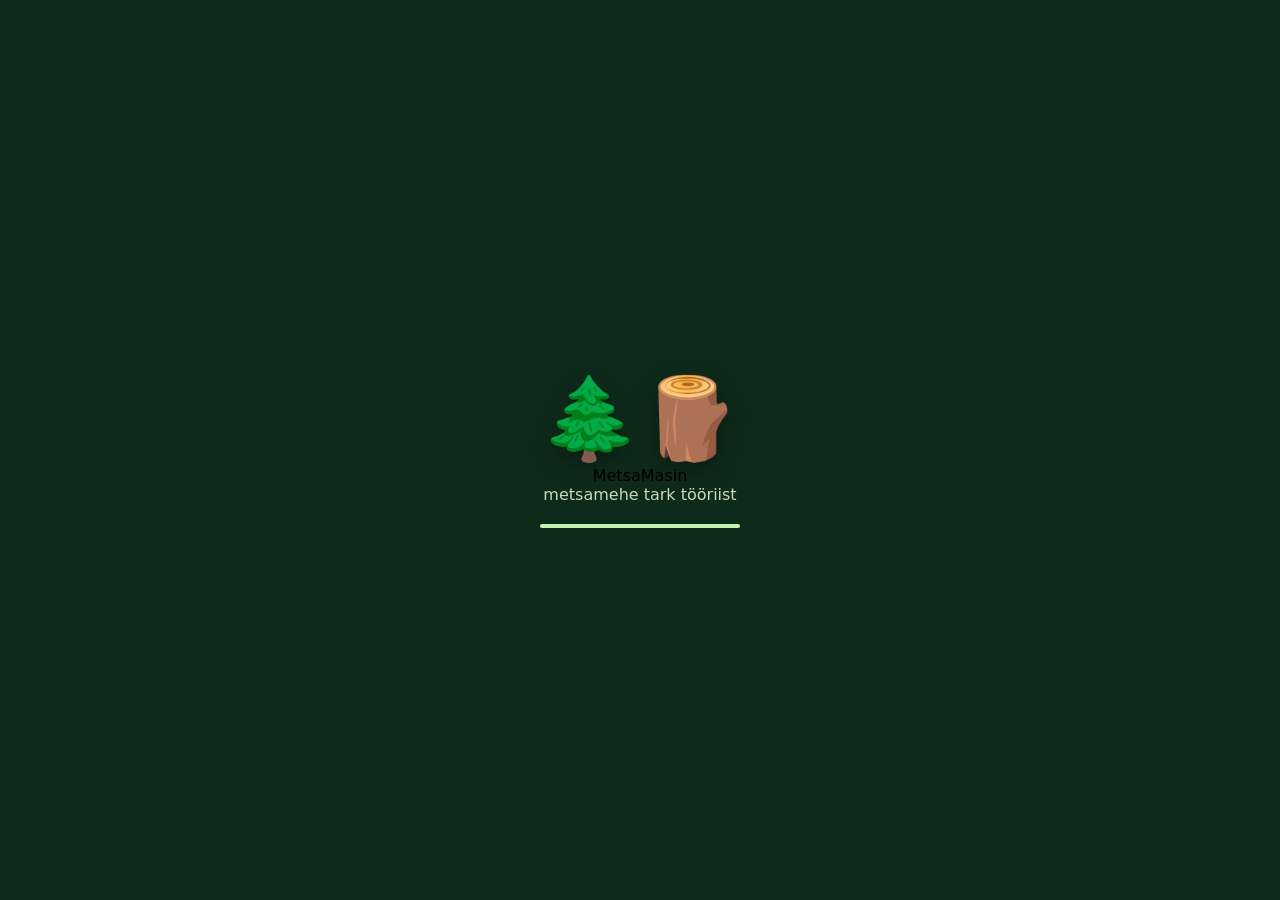
<file: index.html>
<!DOCTYPE html>
<html lang="et">
<head>
    <meta charset="UTF-8">
    <meta name="viewport" content="width=device-width, initial-scale=1.0, viewport-fit=cover">
    <title>MetsaMasin - koorma ja langi arvestus</title>
    <!-- PWA manifest (sisseehitatud) -->
    <link rel="manifest" href="data:application/manifest+json,{ 
        \"name\": \"MetsaMasin\", 
        \"short_name\": \"MetsaMasin\", 
        \"description\": \"Koorma maht ja langide logi\", 
        \"start_url\": \".\", 
        \"display\": \"standalone\", 
        \"theme_color\": \"#2c3e2b\", 
        \"background_color\": \"#0e2a1a\", 
        \"icons\": [ 
            { \"src\": \"data:image/svg+xml,%3Csvg xmlns='http://www.w3.org/2000/svg' viewBox='0 0 100 100'%3E%3Ccircle cx='50' cy='50' r='50' fill='%23386a2c'/%3E%3Cpath fill='white' d='M50 20 L65 45 L55 45 L55 70 L45 70 L45 45 L35 45 Z'/%3E%3C/svg%3E\", \"sizes\": \"any\", \"type\": \"image/svg+xml\" }
        ] 
    }">
    <link rel="apple-touch-icon" href="[data-uri]">
    <style>
        /* stiilid – sama mis eelmises, lisan vaid väikseid täiendusi */
        * { margin: 0; padding: 0; box-sizing: border-box; font-family: system-ui, 'Segoe UI', sans-serif; }
        body { background: #1a2a1f; min-height: 100vh; display: flex; align-items: center; justify-content: center; padding: 16px; }
        #loadingScreen { position: fixed; top:0; left:0; width:100%; height:100%; background:#0e2a1a; display:flex; align-items:center; justify-content:center; flex-direction:column; gap:20px; z-index:1000; transition:opacity 0.8s; }
        .logo-animation { text-align:center; }
        .logo-icon { font-size:80px; animation:bounceTree 1.6s infinite; display:inline-block; filter:drop-shadow(0 8px 12px rgba(0,0,0,0.3)); }
        .loader-bar { width:200px; height:4px; background:#3a5e3a; border-radius:4px; overflow:hidden; }
        .loader-fill { width:0%; height:100%; background:#c5f2b3; animation:loadFill 1.4s ease-out forwards; }
        @keyframes loadFill { 0%{width:0%} 100%{width:100%} }
        @keyframes bounceTree { 0%,100%{transform:translateY(0)} 50%{transform:translateY(-12px)} }
        .app-container { background:#fefae0; border-radius:48px 32px; max-width:1300px; width:100%; overflow:hidden; }
        .nav-tabs { display:flex; flex-wrap:wrap; background:#2c3e2b; padding:12px 16px 0; gap:4px; }
        .tab-btn { background:#3b5a3a; border:none; padding:12px 20px; font-weight:600; border-radius:24px 24px 0 0; color:#e9f5db; cursor:pointer; display:flex; gap:8px; }
        .tab-btn.active { background:#fefae0; color:#2d4a22; }
        .tab-content { display:none; padding:24px 22px; background:#fefae0; animation:fade 0.2s; }
        .tab-content.active { display:block; }
        @keyframes fade { from{opacity:0; transform:translateY(6px)} to{opacity:1} }
        .auth-card { background:#fefae0; max-width:500px; margin:60px auto; padding:32px; border-radius:40px; }
        .form-group { margin-bottom:18px; }
        label { font-weight:600; color:#2c3e2b; display:block; margin-bottom:6px; }
        input, select, textarea { width:100%; padding:12px 16px; border:1px solid #bbcba8; border-radius:28px; background:white; font-size:1rem; }
        button { background:#386a2c; border:none; color:white; font-weight:bold; padding:12px 24px; border-radius:40px; cursor:pointer; transition:0.2s; }
        button:hover { background:#2b5522; transform:scale(0.97); }
        .btn-secondary { background:#7f8c6d; }
        .btn-small { padding:6px 12px; font-size:0.8rem; }
        .grid-2 { display:grid; grid-template-columns:1fr 1fr; gap:16px; }
        .card-info { background:#e7edd9; border-radius:28px; padding:18px; margin-top:20px; }
        .log-item { background:white; border-radius:24px; padding:12px 16px; margin-bottom:10px; border-left:8px solid #5a8f4c; display:flex; flex-wrap:wrap; justify-content:space-between; align-items:center; gap:8px; }
        .log-details { flex:1; }
        .log-actions { display:flex; gap:8px; }
        .summary-stats { background:#d4e2c3; border-radius:28px; padding:16px; margin-bottom:20px; }
        .badge { background:#386a2c; color:white; border-radius:40px; padding:6px 12px; font-size:0.75rem; display:inline-block; }
        .checkbox-select { width:20px; height:20px; margin-right:12px; cursor:pointer; }
        .flex-between { display:flex; justify-content:space-between; align-items:center; }
        .modal { position:fixed; top:0; left:0; width:100%; height:100%; background:rgba(0,0,0,0.6); display:flex; align-items:center; justify-content:center; z-index:1200; }
        .modal-card { background:#fefae0; max-width:480px; width:90%; border-radius:48px; padding:24px; }
        @media (max-width:760px) { .tab-btn span:not(.icon-only) { display:none; } .tab-btn { padding:12px 16px; } .grid-2 { grid-template-columns:1fr; } .log-item { flex-direction:column; align-items:flex-start; } }
    </style>
</head>
<body>
<div id="loadingScreen">
    <div class="logo-animation"><div class="logo-icon">🌲🪵</div><div class="logo-text">MetsaMasin</div><div style="color:#cbdab6;">metsamehe tark tööriist</div></div>
    <div class="loader-bar"><div class="loader-fill"></div></div>
</div>
<div id="appRoot" style="display:none;"></div>
<script>
    (function(){
        // ---------- CONSTANTS ----------
        const STORAGE_USER = "metsa_current_user";
        const STORAGE_LOGS = "metsa_logs";
        const STORAGE_ALL_USERS = "metsa_users_list";
        const puuliigid = ["MA","KS","HB","PI","LM","LV","KU","PN","SP","OPK","LPK","HAKE"];
        const sortimendid = ["PALK","PEENPALK","SAEPALK","PABER","KÜTE","SORDITU","VINEER"];
        
        let currentUser = null;
        let allLogs = [];
        let activeTab = "loadCalc";
        let selectedLogIds = new Set(); // jagamiseks mitu kirjet

        // ---------- HELPER ----------
        function saveAll(){
            localStorage.setItem(STORAGE_LOGS, JSON.stringify(allLogs));
            if(currentUser){
                let users = JSON.parse(localStorage.getItem(STORAGE_ALL_USERS) || '[]');
                let idx = users.findIndex(u => u.email === currentUser.email);
                if(idx !== -1) users[idx] = currentUser;
                else users.push(currentUser);
                localStorage.setItem(STORAGE_ALL_USERS, JSON.stringify(users));
                localStorage.setItem(STORAGE_USER, JSON.stringify(currentUser));
            }
        }
        
        function escapeHtml(str){
            if(!str) return '';
            return str.replace(/[&<>]/g, function(m){
                if(m === '&') return '&amp;';
                if(m === '<') return '&lt;';
                if(m === '>') return '&gt;';
                return m;
            });
        }
        
        // ---------- JAGAMISE FUNKTSIOONID ----------
        async function shareSingleLog(log){
            const dataStr = JSON.stringify(log, null, 2);
            const shareData = {
                title: `Lang: ${log.langiNumber}`,
                text: `${log.langiNumber} | ${log.puuliik} ${log.sortiment} | ${log.tihud} m³ | ${new Date(log.date).toLocaleString()}`,
                files: undefined
            };
            // Proovi jagada tekstina
            if(navigator.share){
                try {
                    await navigator.share(shareData);
                    return;
                } catch(e) { console.log("Share failed, fallback copy"); }
            }
            // Kui share ei toimi, kopeeri tekst lõikelauale
            await navigator.clipboard.writeText(shareData.text);
            alert("Kirje kopeeritud lõikelauale! Saad selle teisele inimesele saata (nt meilis, sõnumis).");
        }
        
        async function shareMultipleLogs(logsArray){
            if(logsArray.length === 0) return alert("Pole valitud ühtegi kirjet!");
            const exportObj = { exportedBy: currentUser?.email || "anonymous", date: new Date().toISOString(), logs: logsArray };
            const jsonStr = JSON.stringify(exportObj, null, 2);
            // Proovi jagada failina (kui toetab)
            if(navigator.share && navigator.canShare && navigator.canShare({ files: [] })){
                const blob = new Blob([jsonStr], {type: 'application/json'});
                const file = new File([blob], `metsamasin_${Date.now()}.json`, {type: 'application/json'});
                try {
                    await navigator.share({ title: "MetsaMasin - jagatud langid", files: [file] });
                    return;
                } catch(e) { console.log(e); }
            }
            // Fallback: kopeeri JSON lõikelauale
            await navigator.clipboard.writeText(jsonStr);
            alert("Valitud kirjed kopeeriti JSON kujul lõikelauale. Saad need kleepida ja saata teisele inimesele.");
        }
        
        // Ekspordi kõik andmed failina
        function exportAllLogs(){
            const data = { exportedBy: currentUser?.email, date: new Date().toISOString(), allLogs: allLogs };
            const json = JSON.stringify(data, null, 2);
            const blob = new Blob([json], {type: 'application/json'});
            const url = URL.createObjectURL(blob);
            const a = document.createElement('a');
            a.href = url;
            a.download = `metsamasin_kokku_${Date.now()}.json`;
            a.click();
            URL.revokeObjectURL(url);
        }
        
        // Impordi failist (liidab olemasolevatele, duplikaate ID järgi ei lisa)
        function importLogsFromFile(file){
            const reader = new FileReader();
            reader.onload = function(e){
                try {
                    const imported = JSON.parse(e.target.result);
                    let newLogs = [];
                    if(imported.allLogs) newLogs = imported.allLogs;
                    else if(imported.logs) newLogs = imported.logs;
                    else if(Array.isArray(imported)) newLogs = imported;
                    else newLogs = [imported];
                    if(!Array.isArray(newLogs)) newLogs = [];
                    // Lisa ainult need, mille ID pole juba olemas
                    let addedCount = 0;
                    for(let log of newLogs){
                        if(log.id && !allLogs.some(ex => ex.id === log.id)){
                            allLogs.push(log);
                            addedCount++;
                        } else if(!log.id){
                            // vana formaat, anname uue ID
                            log.id = Date.now() + Math.random();
                            allLogs.push(log);
                            addedCount++;
                        }
                    }
                    if(addedCount > 0){
                        saveAll();
                        alert("Imporditud " + addedCount + " uut kirjet!");
                        if(activeTab === 'history') showTab('history');
                    } else {
                        alert("Uusi kirjeid ei lisatud (kõik juba olemas).");
                    }
                } catch(err){
                    alert("Vigane faili formaat!");
                }
            };
            reader.readAsText(file);
        }
        
        // ---------- RENDER FUNKTSIOONID ----------
        function renderLoadCalc(){
            return `
                <h2>📐 Koorma mahu arvutus</h2>
                <div class="grid-2">
                    <div class="form-group"><label>Pikkus (m)</label><input id="loadPikkus" type="number" step="any" value="4.0"></div>
                    <div class="form-group"><label>Laius (m)</label><input id="loadLaius" type="number" step="any" value="2.5"></div>
                    <div class="form-group"><label>Kõrgus (m)</label><input id="loadKorgus" type="number" step="any" value="1.8"></div>
                    <div class="form-group"><label>Koefitsient</label><input id="loadKoef" type="number" step="any" value="0.85"></div>
                </div>
                <button id="calcLoadBtn">🧮 Arvuta maht</button>
                <div id="loadResult" class="card-info">Tulemus: - m³</div>
                <div class="card-info">
                    <strong>➕ Lisa see langile kiirelt</strong>
                    <div class="form-group"><label>Langinumber</label><input id="quickLangNumber" placeholder="nt LANG-101"></div>
                    <div class="form-group"><label>Puuliik</label><select id="quickPuuliik">${puuliigid.map(p=>`<option>${p}</option>`).join('')}</select></div>
                    <div class="form-group"><label>Sortiment</label><select id="quickSortiment">${sortimendid.map(s=>`<option>${s}</option>`).join('')}</select></div>
                    <button id="quickAddFromLoad">➕ Lisa kirje</button>
                </div>
            `;
        }
        
        function renderLogEntry(){
            return `
                <h2>📋 Uue langi andmed</h2>
                <div class="grid-2">
                    <div class="form-group"><label>Langinumber *</label><input id="logLangNumber" placeholder="LANG-12"></div>
                    <div class="form-group"><label>Puuliik</label><select id="logPuuliik">${puuliigid.map(p=>`<option>${p}</option>`).join('')}</select></div>
                    <div class="form-group"><label>Sortiment</label><select id="logSortiment">${sortimendid.map(s=>`<option>${s}</option>`).join('')}</select></div>
                    <div class="form-group"><label>Tihud (m³)</label><input type="number" step="any" id="logTihud" placeholder="0.00"></div>
                </div>
                <div style="display:flex; gap:12px; flex-wrap:wrap;">
                    <button id="saveLogEntryBtn">💾 Salvesta kirje</button>
                    <button id="openCalcModalBtn" class="btn-secondary">🧮 Tihude kalkulaator</button>
                </div>
                <div class="card-info"><strong>Viimati lisatud:</strong> <span id="lastEntryPreview">-</span></div>
            `;
        }
        
        function renderHistory(){
            // Grupeeri kokkuvõte
            const grouped = new Map();
            allLogs.forEach(log => {
                if(!grouped.has(log.langiNumber)) grouped.set(log.langiNumber, []);
                grouped.get(log.langiNumber).push(log);
            });
            let summaryHtml = `<div class="summary-stats"><h3>📌 Kokkuvõte langide kaupa</h3>`;
            if(grouped.size === 0) summaryHtml += `<p>Pole ühtegi kirjet.</p>`;
            for(let [langi, logs] of grouped.entries()){
                const sumTihud = logs.reduce((acc, l) => acc + (Number(l.tihud) || 0), 0);
                summaryHtml += `<div><strong>🌲 ${langi}</strong> – kokku ${sumTihud.toFixed(2)} tihu, ${logs.length} kirjet</div>`;
            }
            summaryHtml += `</div>`;
            
            // Valikud ja nupud
            summaryHtml += `<div class="flex-between" style="margin-bottom: 16px;"><h3>📋 Kõik kirjed</h3>
                            <div><button id="shareSelectedBtn" class="btn-small">📤 Saada valitud</button>
                            <button id="clearAllHistoryBtn" class="btn-small" style="background:#8b5a4b;">🗑 Kustuta kõik</button></div></div>`;
            summaryHtml += `<div id="allLogsList">`;
            if(allLogs.length === 0){
                summaryHtml += `<p>Andmed puuduvad. Lisa esimene lang!</p>`;
            } else {
                [...allLogs].reverse().forEach(log => {
                    const isChecked = selectedLogIds.has(log.id);
                    summaryHtml += `
                        <div class="log-item">
                            <input type="checkbox" class="checkbox-select" data-id="${log.id}" ${isChecked ? 'checked' : ''}>
                            <div class="log-details">
                                <div><strong>${escapeHtml(log.langiNumber)}</strong> <span class="badge">${log.puuliik} | ${log.sortiment}</span></div>
                                <div>📦 ${Number(log.tihud).toFixed(2)} m³ | 📅 ${new Date(log.date).toLocaleString()}</div>
                            </div>
                            <div class="log-actions">
                                <button class="btn-small share-single-btn" data-id="${log.id}">📤 Jaga</button>
                                <button class="btn-small delete-log-btn" data-id="${log.id}">🗑 Kustuta</button>
                            </div>
                        </div>
                    `;
                });
            }
            summaryHtml += `</div>`;
            return summaryHtml;
        }
        
        function renderProfile(){
            if(!currentUser) return '';
            return `
                <h2>👥 Minu andmed ja varundamine</h2>
                <div class="form-group"><label>Nimi</label><input id="editName" value="${escapeHtml(currentUser.name)}"></div>
                <div class="form-group"><label>E-post</label><input id="editEmail" value="${escapeHtml(currentUser.email)}"></div>
                <div class="form-group"><label>Masin</label><input id="editMachine" value="${escapeHtml(currentUser.masin||'')}"></div>
                <div class="form-group"><label>Töökoht/Kool</label><input id="editWork" value="${escapeHtml(currentUser.tookoht||'')}"></div>
                <div class="form-group"><label>Uus parool (tühjaks jäta, kui ei muuda)</label><input type="password" id="editPassword"></div>
                <button id="saveProfileBtn">💾 Salvesta profiil</button>
                <hr>
                <h3>📁 Andmete varundamine ja jagamine</h3>
                <button id="exportAllBtn" class="btn-secondary">📀 Ekspordi kõik langid (JSON fail)</button>
                <div style="margin-top:12px;"><label>Impordi langid JSON failist:</label><input type="file" id="importFileInput" accept=".json"></div>
                <hr>
                <button id="logoutBtn" style="background:#826c5c;">🚪 Logi välja</button>
            `;
        }
        
        // ---------- ATTACH FUNKTSIOONID ----------
        function attachCalcEvents(){
            document.getElementById('calcLoadBtn')?.addEventListener('click', () => {
                const p = parseFloat(document.getElementById('loadPikkus').value) || 0;
                const l = parseFloat(document.getElementById('loadLaius').value) || 0;
                const k = parseFloat(document.getElementById('loadKorgus').value) || 0;
                const koef = parseFloat(document.getElementById('loadKoef').value) || 1;
                const vol = p * l * k * koef;
                document.getElementById('loadResult').innerHTML = `📊 Tulemus: ${vol.toFixed(2)} m³`;
            });
            document.getElementById('quickAddFromLoad')?.addEventListener('click', () => {
                const p = parseFloat(document.getElementById('loadPikkus').value) || 0;
                const l = parseFloat(document.getElementById('loadLaius').value) || 0;
                const k = parseFloat(document.getElementById('loadKorgus').value) || 0;
                const koef = parseFloat(document.getElementById('loadKoef').value) || 1;
                const vol = p * l * k * koef;
                const langiNumber = document.getElementById('quickLangNumber').value.trim();
                if(!langiNumber) { alert("Sisesta langinumber!"); return; }
                const newLog = {
                    id: Date.now() + Math.random(),
                    langiNumber: langiNumber,
                    puuliik: document.getElementById('quickPuuliik').value,
                    sortiment: document.getElementById('quickSortiment').value,
                    tihud: vol,
                    date: new Date().toISOString()
                };
                allLogs.push(newLog);
                saveAll();
                alert("Kirje lisatud!");
                showTab('history');
            });
        }
        
        function attachLogEvents(){
            document.getElementById('saveLogEntryBtn')?.addEventListener('click', () => {
                const langi = document.getElementById('logLangNumber').value.trim();
                if(!langi) { alert("Langinumber on kohustuslik!"); return; }
                const tihud = parseFloat(document.getElementById('logTihud').value) || 0;
                const newLog = {
                    id: Date.now() + Math.random(),
                    langiNumber: langi,
                    puuliik: document.getElementById('logPuuliik').value,
                    sortiment: document.getElementById('logSortiment').value,
                    tihud: tihud,
                    date: new Date().toISOString()
                };
                allLogs.push(newLog);
                saveAll();
                document.getElementById('lastEntryPreview').innerHTML = `${langi} | ${newLog.puuliik} ${tihud.toFixed(2)} m³`;
                document.getElementById('logLangNumber').value = '';
                document.getElementById('logTihud').value = '';
                alert("Salvestatud!");
                showTab('history');
            });
            document.getElementById('openCalcModalBtn')?.addEventListener('click', () => showTihudeKalkulaatorModal());
        }
        
        function showTihudeKalkulaatorModal(){
            const modalDiv = document.createElement('div');
            modalDiv.className = 'modal';
            modalDiv.innerHTML = `
                <div class="modal-card">
                    <h3>📐 Palgi / tihude kalkulaator</h3>
                    <div class="form-group"><label>Palkide arv</label><input id="modalArv" type="number" value="10"></div>
                    <div class="form-group"><label>Keskmine diameeter (cm)</label><input id="modalDiam" type="number" step="any" value="30"></div>
                    <div class="form-group"><label>Palgi pikkus (m)</label><input id="modalPikk" type="number" step="any" value="4.0"></div>
                    <button id="modalCalcBtn">Arvuta maht</button>
                    <div id="modalResult" class="card-info" style="margin:12px 0;">-</div>
                    <button id="useModalResultBtn">✅ Kasuta logi vormis</button>
                    <button id="closeModalBtn" style="background:#9e7e6b;">Sulge</button>
                </div>
            `;
            document.body.appendChild(modalDiv);
            document.getElementById('modalCalcBtn').onclick = () => {
                const arv = parseFloat(document.getElementById('modalArv').value) || 0;
                const diam = parseFloat(document.getElementById('modalDiam').value) || 0;
                const pikk = parseFloat(document.getElementById('modalPikk').value) || 0;
                const r = diam / 200;
                const maht = arv * Math.PI * r * r * pikk;
                document.getElementById('modalResult').innerHTML = `📦 Kogumaht: ${maht.toFixed(3)} m³`;
            };
            document.getElementById('useModalResultBtn').onclick = () => {
                const resultDiv = document.getElementById('modalResult');
                const match = resultDiv.innerText.match(/[\d\.]+/);
                if(match){
                    const val = parseFloat(match[0]);
                    const tihuInput = document.getElementById('logTihud');
                    if(tihuInput) tihuInput.value = val.toFixed(2);
                    alert("Tihude väärtus lisatud logi vormi!");
                    modalDiv.remove();
                } else alert("Arvuta kõigepealt maht!");
            };
            document.getElementById('closeModalBtn').onclick = () => modalDiv.remove();
        }
        
        function attachHistoryEvents(){
            // Kustutamine üksik
            document.querySelectorAll('.delete-log-btn').forEach(btn => {
                btn.addEventListener('click', (e) => {
                    const id = Number(btn.getAttribute('data-id'));
                    allLogs = allLogs.filter(l => l.id !== id);
                    selectedLogIds.delete(id);
                    saveAll();
                    showTab('history');
                });
            });
            // Jaga üksikut kirjet
            document.querySelectorAll('.share-single-btn').forEach(btn => {
                btn.addEventListener('click', async (e) => {
                    const id = Number(btn.getAttribute('data-id'));
                    const log = allLogs.find(l => l.id === id);
                    if(log) await shareSingleLog(log);
                });
            });
            // Checkboxid
            document.querySelectorAll('.checkbox-select').forEach(cb => {
                cb.addEventListener('change', (e) => {
                    const id = Number(cb.getAttribute('data-id'));
                    if(cb.checked) selectedLogIds.add(id);
                    else selectedLogIds.delete(id);
                });
            });
            // Nupp "Saada valitud"
            const shareSelectedBtn = document.getElementById('shareSelectedBtn');
            if(shareSelectedBtn){
                shareSelectedBtn.onclick = async () => {
                    const selectedLogs = allLogs.filter(l => selectedLogIds.has(l.id));
                    await shareMultipleLogs(selectedLogs);
                };
            }
            // Kustuta kogu ajalugu
            const clearAllBtn = document.getElementById('clearAllHistoryBtn');
            if(clearAllBtn){
                clearAllBtn.onclick = () => {
                    if(confirm("Kustuta KÕIK langikirjed? Seda ei saa tagasi võtta!")){
                        allLogs = [];
                        selectedLogIds.clear();
                        saveAll();
                        showTab('history');
                    }
                };
            }
        }
        
        function attachProfileEvents(){
            document.getElementById('saveProfileBtn')?.addEventListener('click', () => {
                if(currentUser){
                    currentUser.name = document.getElementById('editName').value;
                    currentUser.email = document.getElementById('editEmail').value;
                    currentUser.masin = document.getElementById('editMachine').value;
                    currentUser.tookoht = document.getElementById('editWork').value;
                    const newPass = document.getElementById('editPassword').value;
                    if(newPass.trim()) currentUser.password = newPass;
                    saveAll();
                    alert("Profiil uuendatud!");
                    renderMainApp();
                }
            });
            document.getElementById('exportAllBtn')?.addEventListener('click', exportAllLogs);
            const importFile = document.getElementById('importFileInput');
            if(importFile){
                importFile.addEventListener('change', (e) => {
                    if(e.target.files.length) importLogsFromFile(e.target.files[0]);
                    e.target.value = '';
                });
            }
            document.getElementById('logoutBtn')?.addEventListener('click', () => {
                localStorage.removeItem(STORAGE_USER);
                location.reload();
            });
        }
        
        // ---------- ÜLDINE RAKENDUSE LOOGIKA ----------
        function renderMainApp(){
            const root = document.getElementById('appRoot');
            root.style.display = 'block';
            root.innerHTML = `
                <div class="app-container">
                    <div class="nav-tabs" id="navTabs">
                        <button class="tab-btn" data-tab="loadCalc">📦 Koorma maht</button>
                        <button class="tab-btn" data-tab="logEntry">📝 Langi logi</button>
                        <button class="tab-btn" data-tab="history">📜 Ajalugu & jagamine</button>
                        <button class="tab-btn" data-tab="profile">👤 Profiil & varundus</button>
                    </div>
                    <div id="loadCalc" class="tab-content">${renderLoadCalc()}</div>
                    <div id="logEntry" class="tab-content">${renderLogEntry()}</div>
                    <div id="history" class="tab-content">${renderHistory()}</div>
                    <div id="profile" class="tab-content">${renderProfile()}</div>
                </div>
            `;
            attachTabEvents();
            attachCalcEvents();
            attachLogEvents();
            attachHistoryEvents();
            attachProfileEvents();
            showTab(activeTab);
        }
        
        function attachTabEvents(){
            document.querySelectorAll('.tab-btn').forEach(btn => {
                btn.addEventListener('click', () => showTab(btn.getAttribute('data-tab')));
            });
        }
        
        function showTab(tabId){
            activeTab = tabId;
            document.querySelectorAll('.tab-content').forEach(t => t.classList.remove('active'));
            const tabDiv = document.getElementById(tabId);
            if(tabDiv) tabDiv.classList.add('active');
            document.querySelectorAll('.tab-btn').forEach(b => {
                if(b.getAttribute('data-tab') === tabId) b.classList.add('active');
                else b.classList.remove('active');
            });
            if(tabId === 'history'){
                const hist = document.getElementById('history');
                if(hist) hist.innerHTML = renderHistory();
                attachHistoryEvents();
            }
            if(tabId === 'logEntry'){
                const logDiv = document.getElementById('logEntry');
                if(logDiv) logDiv.innerHTML = renderLogEntry();
                attachLogEvents();
            }
            if(tabId === 'loadCalc'){
                const loadDiv = document.getElementById('loadCalc');
                if(loadDiv) loadDiv.innerHTML = renderLoadCalc();
                attachCalcEvents();
            }
            if(tabId === 'profile'){
                const profDiv = document.getElementById('profile');
                if(profDiv) profDiv.innerHTML = renderProfile();
                attachProfileEvents();
            }
        }
        
        function showAuthScreen(){
            const root = document.getElementById('appRoot');
            root.style.display = 'block';
            root.innerHTML = `
                <div class="auth-card">
                    <h2 style="text-align:center;">🌲 MetsaMasin</h2>
                    <p style="text-align:center;">Registreeru või logi sisse</p>
                    <div class="form-group"><label>Nimi</label><input id="regName"></div>
                    <div class="form-group"><label>E-post</label><input id="regEmail"></div>
                    <div class="form-group"><label>Parool</label><input type="password" id="regPass"></div>
                    <div class="form-group"><label>Masin (mark/mudel)</label><input id="regMachine"></div>
                    <div class="form-group"><label>Töökoht / Kool</label><input id="regWork"></div>
                    <button id="registerBtn">📝 Registreeru & alusta</button>
                    <hr>
                    <p style="text-align:center">Juba konto? Logi sisse</p>
                    <div class="form-group"><input id="loginEmail" placeholder="E-post"><input id="loginPass" type="password" placeholder="Parool" style="margin-top:10px;"></div>
                    <button id="loginBtn" class="btn-secondary">🔐 Logi sisse</button>
                </div>
            `;
            document.getElementById('registerBtn').onclick = () => {
                const name = document.getElementById('regName').value.trim();
                const email = document.getElementById('regEmail').value.trim();
                const pass = document.getElementById('regPass').value;
                const machine = document.getElementById('regMachine').value.trim();
                const work = document.getElementById('regWork').value.trim();
                if(!name || !email || !pass){ alert("Täida nimi, email ja parool!"); return; }
                const users = JSON.parse(localStorage.getItem(STORAGE_ALL_USERS) || '[]');
                if(users.find(u => u.email === email)){ alert("Email juba olemas!"); return; }
                const newUser = { name, email, password: pass, masin: machine, tookoht: work };
                users.push(newUser);
                localStorage.setItem(STORAGE_ALL_USERS, JSON.stringify(users));
                localStorage.setItem(STORAGE_USER, JSON.stringify(newUser));
                currentUser = newUser;
                allLogs = [];
                localStorage.setItem(STORAGE_LOGS, '[]');
                renderMainApp();
            };
            document.getElementById('loginBtn').onclick = () => {
                const email = document.getElementById('loginEmail').value.trim();
                const pass = document.getElementById('loginPass').value;
                const users = JSON.parse(localStorage.getItem(STORAGE_ALL_USERS) || '[]');
                const found = users.find(u => u.email === email && u.password === pass);
                if(found){
                    localStorage.setItem(STORAGE_USER, JSON.stringify(found));
                    currentUser = found;
                    allLogs = JSON.parse(localStorage.getItem(STORAGE_LOGS) || '[]');
                    renderMainApp();
                } else alert("Vale e-post või parool");
            };
        }
        
        // ---------- KÄIVITUS ----------
        setTimeout(() => {
            const ld = document.getElementById('loadingScreen');
            if(ld){
                ld.style.opacity = '0';
                setTimeout(() => ld.style.display = 'none', 800);
            }
            const savedUser = localStorage.getItem(STORAGE_USER);
            if(savedUser){
                try{
                    currentUser = JSON.parse(savedUser);
                    allLogs = JSON.parse(localStorage.getItem(STORAGE_LOGS) || '[]');
                    renderMainApp();
                } catch(e){ showAuthScreen(); }
            } else {
                showAuthScreen();
            }
        }, 1500);
    })();
</script>
</body>
</html>
</file>
